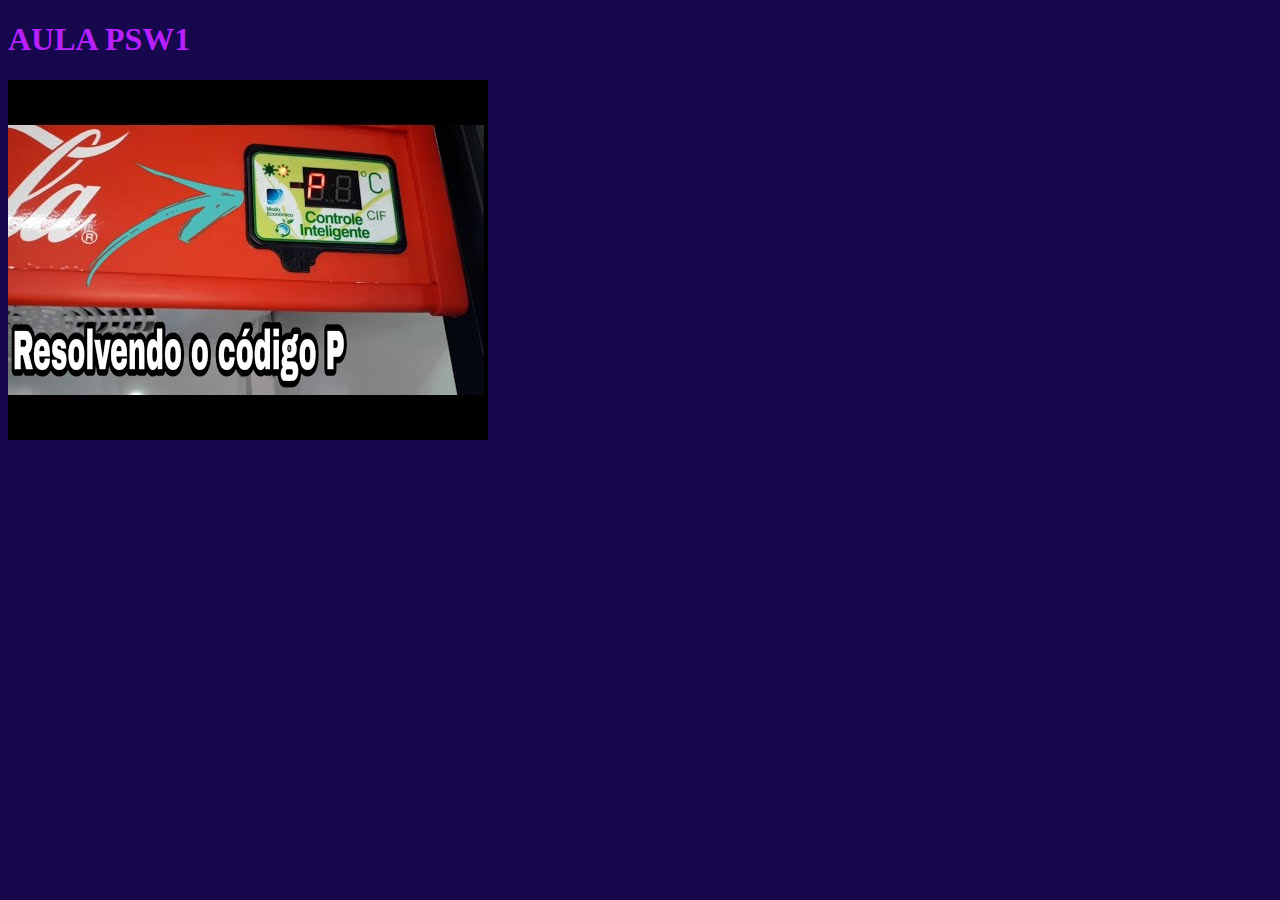
<file: 19-09-css/index.html>
<!DOCTYPE html>
<html lang="pt-br">
<head>
    <meta charset="UTF-8">
    <meta name="viewport" content="width=device-width, initial-scale=1.0">
    <link rel="stylesheet" href="style.css">
    <title>Document</title>
</head>
<body>
    <h1>AULA PSW1</h1>
    <img src="hqdefault.jpg" alt="">
    
</body>
</html>
</file>
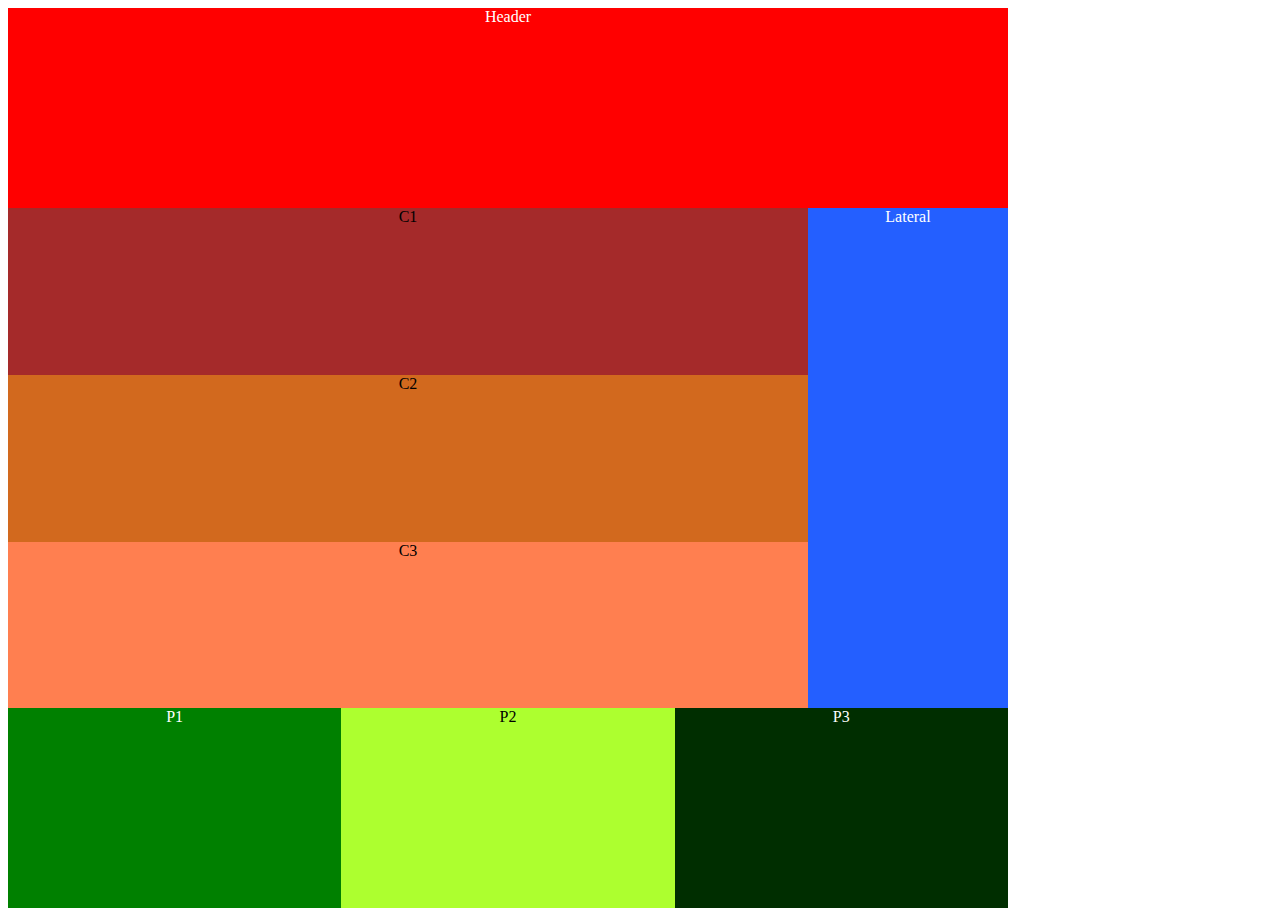
<file: aula08/atvd01.html>
<!DOCTYPE html>
<html lang="en">
<head>
    <meta charset="UTF-8">
    <meta name="viewport" content="width=device-width, initial-scale=1.0">
    <title>Document 1</title>
    <link rel="stylesheet" href="atvd01.css">
</head>
<body>
    <div class="box">
    <div class="topo"> Header</div>
    <div class="conteudo">
        <div class="c1">C1</div>
        <div class="c2">C2</div>
        <div class="c3">C3</div>
    </div>
    <div class="ladoD"> Lateral</div>
    <div class="rodape"> 
        <div class="p1">P1</div>
        <div class="p2">P2</div>
        <div class="p3">P3</div>
    </div>
    </div>
</body>
</html>
</file>
<file: 19-09-css/style.css>
body{
    background-color: rgb(23, 8, 78);
}

h1{
    color: rgb(184, 32, 255);
}
</file>
<file: aula08/atvd01.css>
.box{
    background-color:aquamarine;
    height: 500px;
    width: 1000px;
    display: grid;
    text-align: center;
    grid-template-areas: "topo topo"
                        "cont lD"
                        "rod rod";
    grid-template-columns: 1fr 200px;
    grid-template-rows: 200px 500px 200px;
}

.topo{
    background-color: red;
    color: white;
    grid-area: topo;
    text-align: center;
}

.conteudo{
    background-color: yellow;
    grid-area: cont;
    text-align: center;
    grid-template-areas: "c1"
                        "c2"
                        "c3";
    flex-direction: column;
}

.c1, .c2, .c3{
    background-color: gray;
    width: 100%;
    height: 33,33%;
    height: 167px;
}

.conteudo .c1{
    background-color: brown;
    grid-area: c1;
}

.conteudo .c2{
    background-color: chocolate;
    grid-area: c2;
}

.conteudo .c3{
    background-color: coral;
    grid-area: c3;
}

.ladoD{
    background-color: rgb(36, 95, 255);
    color: white;
    grid-area: lD;
    text-align: center;
}

.rodape{
    background-color:blue;
    color: white;
    grid-area: rod;
    text-align: center;
    display: flex;
    height: 200px;
}

.p1, .p2, .p3{
    background-color: gray;
    height: 100%;
    width: 100%;
}
.rodape .p1{
    background-color: green;
}
.rodape .p2{
    background-color: greenyellow;
    color: black;
}
.rodape .p3{
    background-color: rgb(0, 46, 0);
}
</file>
